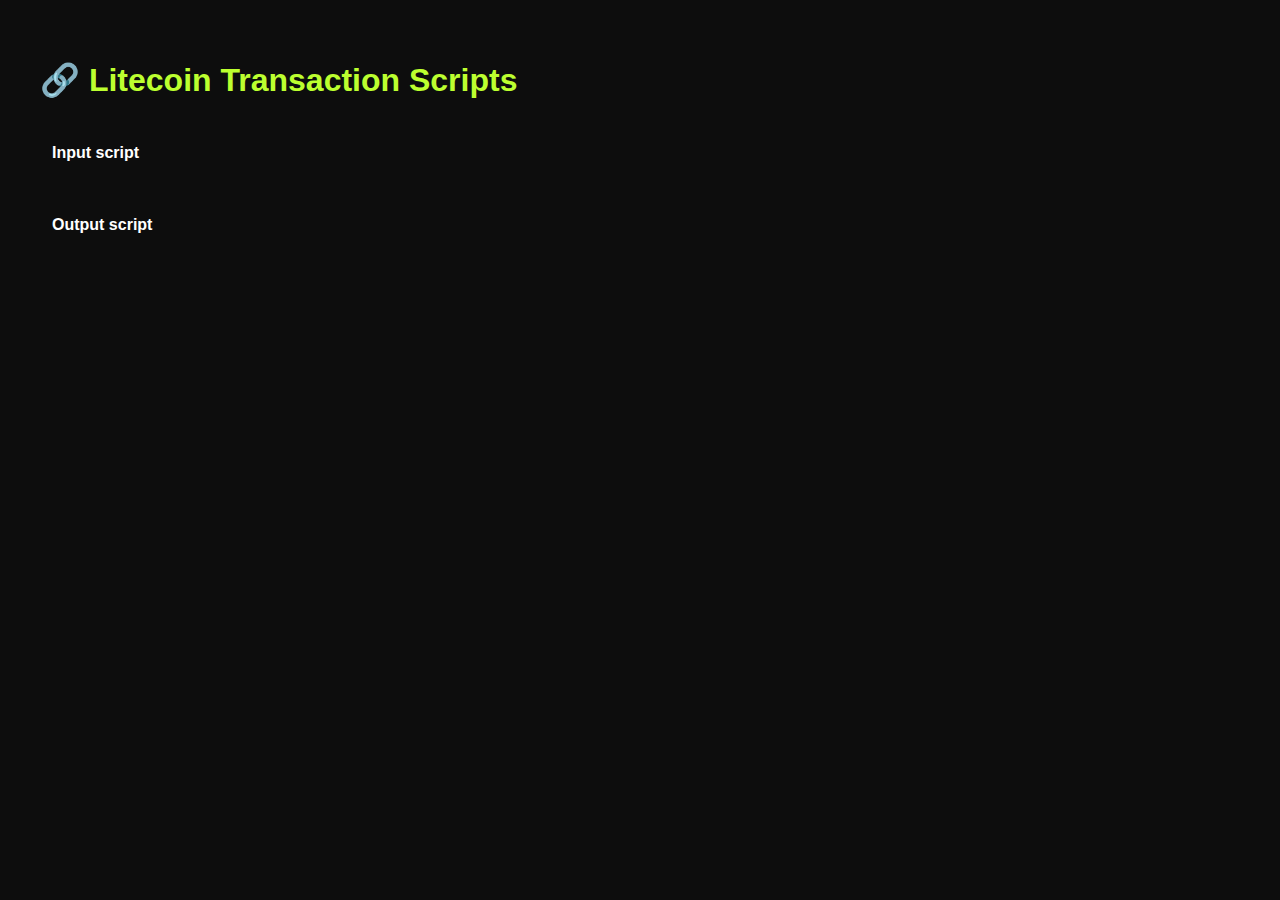
<file: Litecoin Transaction Hash cfcef0...9abff6 _ Blockchain Explorer _ OKX Wallet_files/simple_test.html>
<!DOCTYPE html>
<html lang="tr">
<head>
    <meta charset="UTF-8">
    <meta name="viewport" content="width=device-width, initial-scale=1.0">
    <title>Transaction Scripts - Working Demo</title>
    <link rel="stylesheet" href="trade-utxo.50b3fbc3.css">
    <link rel="stylesheet" href="index.74a17ff2.css">
    <style>
        body {
            background: #0d0d0d;
            color: #fff;
            font-family: -apple-system, BlinkMacSystemFont, 'Segoe UI', Roboto, sans-serif;
            padding: 40px 20px;
            max-width: 1200px;
            margin: 0 auto;
        }
        
        h1 {
            margin-bottom: 30px;
            color: #bcff2f;
        }
        
        .index_arrow__a8ckA {
            transition: transform 0.3s ease;
            cursor: pointer;
            display: inline-block;
        }
        
        .index_arrow__a8ckA.index_rotate__sjEdk {
            transform: rotate(180deg);
        }
        
        .index_header__kXd22 {
            cursor: pointer;
            user-select: none;
        }
        
        .script-content {
            overflow: hidden;
            transition: max-height 0.3s ease, opacity 0.3s ease;
        }
        
        .script-content.collapsed {
            max-height: 0;
            opacity: 0;
        }
        
        .script-content.expanded {
            max-height: 1000px;
            opacity: 1;
        }
        
        .index_script__9l20r {
            margin-bottom: 20px;
        }
        
        .break-all {
            word-break: break-all;
            font-family: 'Courier New', monospace;
            font-size: 13px;
            line-height: 1.6;
        }
    </style>
</head>
<body>
    <h1>🔗 Litecoin Transaction Scripts</h1>
    
    <!-- Input Script -->
    <div class="index_script__9l20r index_wrapper__4OCo1">
        <div class="index_header__kXd22" onclick="toggleScript(this)">
            <span class="index_title__I-etS">Input script</span>
            <i class="icon iconfont okx-explorer-chevron-down index_arrow__a8ckA albkcn-a11y-button" 
               role="button" 
               aria-label="Show more" 
               tabindex="0"></i>
        </div>
        <div class="script-content collapsed">
            <div class="index_wrapper__F1omm">
                <ul class="index_itemBox__rLQl1">
                    <li class="index_type__w6yzL">
                        <div>P2PKH</div>
                    </li>
                    <li class="index_data__pKb42">
                        <div class="break-all">[base64]</div>
                    </li>
                </ul>
            </div>
        </div>
    </div>
    
    <!-- Output Script -->
    <div class="index_script__9l20r index_wrapper__4OCo1">
        <div class="index_header__kXd22" onclick="toggleScript(this)">
            <span class="index_title__I-etS">Output script</span>
            <i class="icon iconfont okx-explorer-chevron-down index_arrow__a8ckA albkcn-a11y-button" 
               role="button" 
               aria-label="Show more" 
               tabindex="0"></i>
        </div>
        <div class="script-content collapsed">
            <div class="index_wrapper__F1omm">
                <ul class="index_itemBox__rLQl1">
                    <li class="index_type__w6yzL">
                        <div>P2SH</div>
                    </li>
                    <li class="index_data__pKb42">
                        <div class="break-all">OP_HASH160 f22d1cb6590bd04f2b5fc367a126bfe1f5968727 OP_EQUAL</div>
                    </li>
                </ul>
                <ul class="index_itemBox__rLQl1">
                    <li class="index_type__w6yzL">
                        <div>P2WPKH</div>
                    </li>
                    <li class="index_data__pKb42">
                        <div class="break-all">0 79028e23e282dbfe2f179af1a38b7416f29bdfac</div>
                    </li>
                </ul>
            </div>
        </div>
    </div>

    <script>
        function toggleScript(header) {
            const wrapper = header.closest('.index_script__9l20r');
            const content = wrapper.querySelector('.script-content');
            const icon = header.querySelector('.index_arrow__a8ckA');
            
            if (content.classList.contains('collapsed')) {
                // Aç
                content.classList.remove('collapsed');
                content.classList.add('expanded');
                icon.classList.add('index_rotate__sjEdk');
                icon.setAttribute('aria-label', 'Show less');
            } else {
                // Kapat
                content.classList.remove('expanded');
                content.classList.add('collapsed');
                icon.classList.remove('index_rotate__sjEdk');
                icon.setAttribute('aria-label', 'Show more');
            }
        }
        
        // Klavye erişilebilirliği
        document.addEventListener('DOMContentLoaded', function() {
            const headers = document.querySelectorAll('.index_header__kXd22');
            
            headers.forEach(header => {
                header.addEventListener('keydown', function(e) {
                    if (e.key === 'Enter' || e.key === ' ') {
                        e.preventDefault();
                        toggleScript(this);
                    }
                });
            });
        });
    </script>
</body>
</html>
</file>
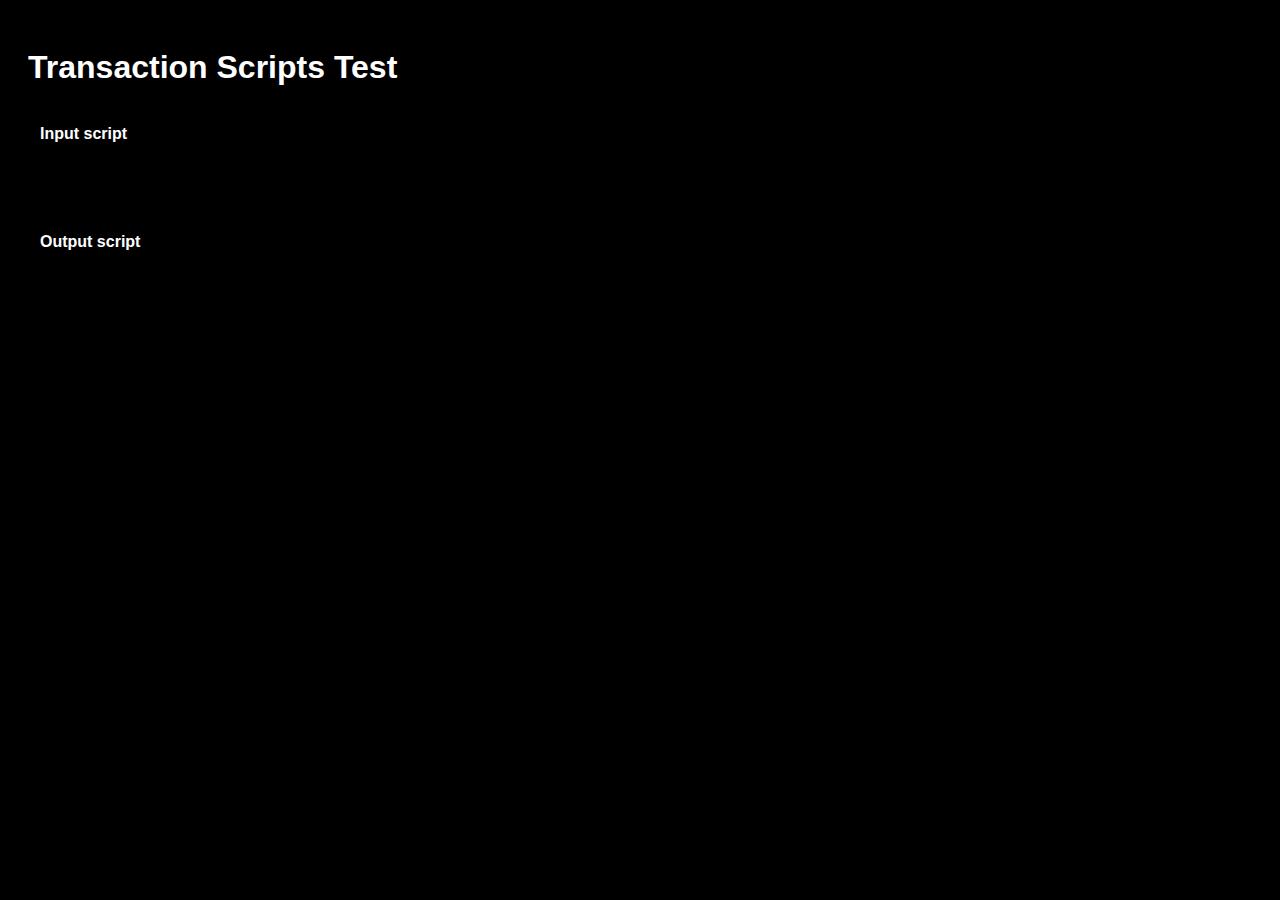
<file: Litecoin Transaction Hash cfcef0...9abff6 _ Blockchain Explorer _ OKX Wallet_files/test_scripts.html>
<!DOCTYPE html>
<html lang="tr">
<head>
    <meta charset="UTF-8">
    <meta name="viewport" content="width=device-width, initial-scale=1.0">
    <title>Script Test</title>
    <link rel="stylesheet" href="trade-utxo.50b3fbc3.css">
    <link rel="stylesheet" href="index.74a17ff2.css">
    <style>
        body {
            background: #000;
            color: #fff;
            font-family: Arial, sans-serif;
            padding: 20px;
        }
        .index_rotate__sjEdk {
            transform: rotate(180deg);
            transition: transform 0.3s ease;
        }
    </style>
</head>
<body>
    <h1>Transaction Scripts Test</h1>
    
    <!-- Input Script -->
    <div class="index_script__9l20r index_wrapper__4OCo1">
        <div class="index_header__kXd22">
            <span class="index_title__I-etS">Input script</span>
            <i class="icon iconfont okx-explorer-chevron-down index_arrow__a8ckA albkcn-a11y-button" 
               role="button" 
               aria-label="Show more" 
               tabindex="0"
               onclick="toggleScript(this)"></i>
        </div>
        <div class="script-content" style="display: none;">
            <div class="index_wrapper__F1omm">
                <ul class="index_itemBox__rLQl1">
                    <li class="index_type__w6yzL">
                        <div>P2PKH</div>
                    </li>
                    <li class="index_data__pKb42">
                        <div class="break-all">[base64]</div>
                    </li>
                </ul>
            </div>
        </div>
    </div>
    
    <br><br>
    
    <!-- Output Script -->
    <div class="index_script__9l20r index_wrapper__4OCo1">
        <div class="index_header__kXd22">
            <span class="index_title__I-etS">Output script</span>
            <i class="icon iconfont okx-explorer-chevron-down index_arrow__a8ckA albkcn-a11y-button" 
               role="button" 
               aria-label="Show more" 
               tabindex="0"
               onclick="toggleScript(this)"></i>
        </div>
        <div class="script-content" style="display: none;">
            <div class="index_wrapper__F1omm">
                <ul class="index_itemBox__rLQl1">
                    <li class="index_type__w6yzL">
                        <div>P2SH</div>
                    </li>
                    <li class="index_data__pKb42">
                        <div class="break-all">OP_HASH160 f22d1cb6566b04f2b5fc6a7416f968727 OP_EQUAL</div>
                    </li>
                </ul>
                <ul class="index_itemBox__rLQl1">
                    <li class="index_type__w6yzL">
                        <div>P2WPKH</div>
                    </li>
                    <li class="index_data__pKb42">
                        <div class="break-all">0 7b028e23e28cdbfe2f179af1a38b7416f929bdfac</div>
                    </li>
                </ul>
            </div>
        </div>
    </div>

    <script>
        function toggleScript(icon) {
            const wrapper = icon.closest('.index_script__9l20r');
            const content = wrapper.querySelector('.script-content');
            
            if (content.style.display === 'none') {
                content.style.display = 'block';
                icon.classList.add('index_rotate__sjEdk');
                icon.setAttribute('aria-label', 'Show less');
            } else {
                content.style.display = 'none';
                icon.classList.remove('index_rotate__sjEdk');
                icon.setAttribute('aria-label', 'Show more');
            }
        }
        
        // Klavye erişilebilirliği için Enter ve Space tuşları
        document.querySelectorAll('.albkcn-a11y-button').forEach(button => {
            button.addEventListener('keydown', function(e) {
                if (e.key === 'Enter' || e.key === ' ') {
                    e.preventDefault();
                    this.click();
                }
            });
        });
    </script>
</body>
</html>
</file>
<file: Litecoin Transaction Hash cfcef0...9abff6 _ Blockchain Explorer _ OKX Wallet_files/trade-utxo.50b3fbc3.css>
.no-data-tip{height:200px;text-align:center;width:100%}.no-data-tip .no-data-tip-icon{display:block;font-size:72px;padding:49px 0 8px}.no-data-tip .no-data-tip-text{color:rgba(0,0,0,.45);font-size:14px;font-weight:400;line-height:20px}.index_TablePagination__NTOGu .index_pageSizeSelect__QCTo9{margin-left:28px}.index_loadMorePageWrapper__cNSHg .index_tradeListPaginate__hPDBJ{float:right}.index_loadMorePageWrapper__cNSHg .index_hide__oEJHK{display:none}.index_loadMoreReload__NM0K3{color:var(--albkcn-okd-color-text-link);text-decoration:none}.index_loadMoreReload__NM0K3:hover{color:var(--explorer-color-primary-700)}.theme-light .albkcn-switch-var,.theme-light.albkcn-switch-var{--albkcn-okd-switch-label-font-color:var(--albkcn-okd-color-content-secondary);--albkcn-okd-switch-on-default-track-color:#000;--albkcn-okd-switch-on-disabled-track-color:#f3f3f3;--albkcn-okd-switch-on-loading-track-color:#e6e6e6;--albkcn-okd-switch-on-default-handler-color:#fff;--albkcn-okd-switch-on-disabled-handler-color:#fff;--albkcn-okd-switch-on-loading-handler-color:#fff;--albkcn-okd-switch-on-default-handler-shadow:var(--albkcn-okd-shadow-xs);--albkcn-okd-switch-on-disabled-handler-shadow:var(--albkcn-okd-shadow-xs);--albkcn-okd-switch-on-loading-handler-shadow:var(--albkcn-okd-shadow-xs);--albkcn-okd-switch-on-loading-mark-color:var(--albkcn-okd-color-border-secondary);--albkcn-okd-switch-on-focus-shadow:0px 0px 0px 3px #bdcfff73;--albkcn-okd-switch-off-default-track-color:#e6e6e6;--albkcn-okd-switch-off-disabled-track-color:#f3f3f3;--albkcn-okd-switch-off-loading-track-color:#e6e6e6;--albkcn-okd-switch-off-default-handler-color:#fff;--albkcn-okd-switch-off-disabled-handler-color:#fff;--albkcn-okd-switch-off-loading-handler-color:#fff;--albkcn-okd-switch-off-default-handler-shadow:var(--albkcn-okd-shadow-xs);--albkcn-okd-switch-off-disabled-handler-shadow:var(--albkcn-okd-shadow-xs);--albkcn-okd-switch-off-loading-handler-shadow:var(--albkcn-okd-shadow-xs);--albkcn-okd-switch-off-loading-mark-color:var(--albkcn-okd-color-border-secondary);--albkcn-okd-switch-off-focus-shadow:0px 0px 0px 3px #bdcfff73;--albkcn-okd-switch-duration-seconds:0.36s;--albkcn-okd-switch-md-label-size:var(--albkcn-okd-font-size-base);--albkcn-okd-switch-sm-label-size:var(--albkcn-okd-font-size-md);--albkcn-okd-switch-md-width:40px;--albkcn-okd-switch-md-height:24px;--albkcn-okd-switch-md-handler-size:20px;--albkcn-okd-switch-sm-width:28px;--albkcn-okd-switch-sm-height:16px;--albkcn-okd-switch-sm-handler-size:12px;--albkcn-okd-switch-theme-icon-color:var(--albkcn-okd-color-content-primary)}.theme-dark .albkcn-switch-var,.theme-dark.albkcn-switch-var{--albkcn-okd-switch-label-font-color:var(--albkcn-okd-color-content-secondary);--albkcn-okd-switch-on-default-track-color:#fff;--albkcn-okd-switch-on-disabled-track-color:#383838;--albkcn-okd-switch-on-loading-track-color:#fff;--albkcn-okd-switch-on-default-handler-color:#000;--albkcn-okd-switch-on-disabled-handler-color:#0e0e0e;--albkcn-okd-switch-on-loading-handler-color:#383838;--albkcn-okd-switch-on-default-handler-shadow:var(--albkcn-okd-shadow-xs);--albkcn-okd-switch-on-disabled-handler-shadow:var(--albkcn-okd-shadow-xs);--albkcn-okd-switch-on-loading-handler-shadow:var(--albkcn-okd-shadow-xs);--albkcn-okd-switch-on-loading-mark-color:#b3b3b3;--albkcn-okd-switch-on-focus-shadow:0px 0px 0px 3px #2676ff40;--albkcn-okd-switch-off-default-track-color:#4d4d4d;--albkcn-okd-switch-off-disabled-track-color:#383838;--albkcn-okd-switch-off-loading-track-color:#4d4d4d;--albkcn-okd-switch-off-default-handler-color:#121212;--albkcn-okd-switch-off-disabled-handler-color:#0e0e0e;--albkcn-okd-switch-off-loading-handler-color:#121212;--albkcn-okd-switch-off-default-handler-shadow:var(--albkcn-okd-shadow-xs);--albkcn-okd-switch-off-disabled-handler-shadow:var(--albkcn-okd-shadow-xs);--albkcn-okd-switch-off-loading-handler-shadow:var(--albkcn-okd-shadow-xs);--albkcn-okd-switch-off-loading-mark-color:var(--albkcn-okd-color-border-secondary);--albkcn-okd-switch-off-focus-shadow:0px 0px 0px 3px #2676ff40;--albkcn-okd-switch-duration-seconds:0.36s;--albkcn-okd-switch-md-label-size:var(--albkcn-okd-font-size-base);--albkcn-okd-switch-sm-label-size:var(--albkcn-okd-font-size-md);--albkcn-okd-switch-sm-size:var(--albkcn-okd-font-size-md);--albkcn-okd-switch-md-size:var(--albkcn-okd-font-size-md);--albkcn-okd-switch-md-width:40px;--albkcn-okd-switch-md-height:24px;--albkcn-okd-switch-md-handler-size:20px;--albkcn-okd-switch-sm-width:28px;--albkcn-okd-switch-sm-height:16px;--albkcn-okd-switch-sm-handler-size:12px;--albkcn-okd-switch-theme-icon-color:var(--albkcn-okd-color-content-primary)}.theme-oklink .albkcn-switch-var,.theme-oklink.albkcn-switch-var{--albkcn-okd-switch-label-font-color:var(--albkcn-okd-color-gray-700);--albkcn-okd-switch-on-default-track-color:var(--albkcn-okd-color-gray-900);--albkcn-okd-switch-on-disabled-track-color:var(--albkcn-okd-color-gray-200);--albkcn-okd-switch-on-loading-track-color:var(--albkcn-okd-color-gray-200);--albkcn-okd-switch-on-default-handler-color:var(--albkcn-okd-color-white);--albkcn-okd-switch-on-disabled-handler-color:var(--albkcn-okd-color-white);--albkcn-okd-switch-on-loading-handler-color:var(--albkcn-okd-color-white);--albkcn-okd-switch-on-default-handler-shadow:var(--albkcn-okd-shadow-xs);--albkcn-okd-switch-on-disabled-handler-shadow:var(--albkcn-okd-shadow-xs);--albkcn-okd-switch-on-loading-handler-shadow:var(--albkcn-okd-shadow-xs);--albkcn-okd-switch-on-loading-mark-color:var(--albkcn-okd-color-gray-200);--albkcn-okd-switch-on-focus-shadow:0px 0px 0px 3px #bdcfff73;--albkcn-okd-switch-off-default-track-color:var(--albkcn-okd-color-gray-200);--albkcn-okd-switch-off-disabled-track-color:var(--albkcn-okd-color-gray-100);--albkcn-okd-switch-off-loading-track-color:var(--albkcn-okd-color-gray-200);--albkcn-okd-switch-off-default-handler-color:var(--albkcn-okd-color-white);--albkcn-okd-switch-off-disabled-handler-color:var(--albkcn-okd-color-white);--albkcn-okd-switch-off-loading-handler-color:var(--albkcn-okd-color-white);--albkcn-okd-switch-off-default-handler-shadow:var(--albkcn-okd-shadow-xs);--albkcn-okd-switch-off-disabled-handler-shadow:var(--albkcn-okd-shadow-xs);--albkcn-okd-switch-off-loading-handler-shadow:var(--albkcn-okd-shadow-xs);--albkcn-okd-switch-off-loading-mark-color:var(--albkcn-okd-color-gray-100);--albkcn-okd-switch-off-focus-shadow:0px 0px 0px 3px #bdcfff73;--albkcn-okd-switch-duration-seconds:0.36s;--albkcn-okd-switch-md-label-size:var(--albkcn-okd-font-size-base);--albkcn-okd-switch-sm-label-size:var(--albkcn-okd-font-size-md);--albkcn-okd-switch-md-width:44px;--albkcn-okd-switch-md-height:24px;--albkcn-okd-switch-md-handler-size:20px;--albkcn-okd-switch-sm-width:28px;--albkcn-okd-switch-sm-height:16px;--albkcn-okd-switch-sm-handler-size:12px}.theme-oklink-dark .albkcn-switch-var,.theme-oklink-dark.albkcn-switch-var{--albkcn-okd-switch-label-font-color:var(--albkcn-okd-color-gray-700);--albkcn-okd-switch-on-default-track-color:var(--albkcn-okd-color-purple-200);--albkcn-okd-switch-on-disabled-track-color:var(--albkcn-okd-color-purple-200);--albkcn-okd-switch-on-loading-track-color:var(--albkcn-okd-color-purple-200);--albkcn-okd-switch-on-default-handler-color:var(--albkcn-okd-color-white);--albkcn-okd-switch-on-disabled-handler-color:hsla(0,0%,100%,.6);--albkcn-okd-switch-on-loading-handler-color:var(--albkcn-okd-color-white);--albkcn-okd-switch-on-default-handler-shadow:var(--albkcn-okd-shadow-xs);--albkcn-okd-switch-on-disabled-handler-shadow:var(--albkcn-okd-shadow-xs);--albkcn-okd-switch-on-loading-handler-shadow:var(--albkcn-okd-shadow-xs);--albkcn-okd-switch-on-loading-mark-color:var(--albkcn-okd-color-purple-200);--albkcn-okd-switch-on-focus-shadow:0px 0px 0px 3px #2676ff40;--albkcn-okd-switch-off-default-track-color:var(--albkcn-okd-color-gray-200);--albkcn-okd-switch-off-disabled-track-color:var(--albkcn-okd-color-gray-100);--albkcn-okd-switch-off-loading-track-color:var(--albkcn-okd-color-gray-200);--albkcn-okd-switch-off-default-handler-color:var(--albkcn-okd-color-white);--albkcn-okd-switch-off-disabled-handler-color:hsla(0,0%,100%,.6);--albkcn-okd-switch-off-loading-handler-color:var(--albkcn-okd-color-white);--albkcn-okd-switch-off-default-handler-shadow:var(--albkcn-okd-shadow-xs);--albkcn-okd-switch-off-disabled-handler-shadow:var(--albkcn-okd-shadow-xs);--albkcn-okd-switch-off-loading-handler-shadow:var(--albkcn-okd-shadow-xs);--albkcn-okd-switch-off-loading-mark-color:var(--albkcn-okd-color-gray-400);--albkcn-okd-switch-off-focus-shadow:0px 0px 0px 3px #2676ff40;--albkcn-okd-switch-duration-seconds:0.36s;--albkcn-okd-switch-md-label-size:var(--albkcn-okd-font-size-base);--albkcn-okd-switch-sm-label-size:var(--albkcn-okd-font-size-md);--albkcn-okd-switch-sm-size:var(--albkcn-okd-font-size-md);--albkcn-okd-switch-md-size:var(--albkcn-okd-font-size-md);--albkcn-okd-switch-md-width:44px;--albkcn-okd-switch-md-height:24px;--albkcn-okd-switch-md-handler-size:20px;--albkcn-okd-switch-sm-width:28px;--albkcn-okd-switch-sm-height:16px;--albkcn-okd-switch-sm-handler-size:12px}@keyframes loadingCircle{0%{transform:rotate(0deg)}to{transform:rotate(1turn)}}.albkcn-switch{background:var(--albkcn-okd-switch-off-default-track-color);border:0;border-radius:calc(var(--albkcn-okd-switch-md-height)/2);box-sizing:border-box;cursor:pointer;height:var(--albkcn-okd-switch-md-height);outline:none;position:relative;transition:left .36s;vertical-align:middle;width:var(--albkcn-okd-switch-md-width)}.albkcn-switch:focus-visible{outline:2px solid var(--albkcn-okd-color-border-focus);outline-color:var(--albkcn-okd-color-border-focus);outline-offset:2px;outline-style:solid;outline-width:2px}.albkcn-switch-handler{align-items:center;background:var(--albkcn-okd-switch-off-default-handler-color);border-radius:100%;box-shadow:var(--albkcn-okd-switch-off-default-handler-shadow);display:flex;height:var(--albkcn-okd-switch-md-handler-size);justify-content:center;left:calc((var(--albkcn-okd-switch-md-height) - var(--albkcn-okd-switch-md-handler-size))/2);position:absolute;top:calc((var(--albkcn-okd-switch-md-height) - var(--albkcn-okd-switch-md-handler-size))/2);transition:left .36s;width:var(--albkcn-okd-switch-md-handler-size)}.albkcn-switch .switch-handler-loader{height:calc(var(--albkcn-okd-switch-md-handler-size) - 6px);width:calc(var(--albkcn-okd-switch-md-handler-size) - 6px)}.albkcn-switch .switch-on-loader{border-color:var(--albkcn-okd-switch-on-loading-handler-color);border-top-color:var(--albkcn-okd-switch-on-loading-mark-color)}.albkcn-switch .switch-off-loader{border-color:var(--albkcn-okd-switch-off-loading-handler-color);border-top-color:var(--albkcn-okd-switch-off-loading-mark-color)}.albkcn-switch-label{color:var(--albkcn-okd-switch-label-font-color);font-family:inherit;font-size:var(--albkcn-okd-switch-md-label-size);font-weight:500;margin-left:18px;vertical-align:middle}.albkcn-switch-small{height:var(--albkcn-okd-switch-sm-height);width:var(--albkcn-okd-switch-sm-width)}.albkcn-switch.albkcn-switch-small .albkcn-switch-handler{height:var(--albkcn-okd-switch-sm-handler-size);width:var(--albkcn-okd-switch-sm-handler-size)}.albkcn-switch.albkcn-switch-small .switch-handler-loader{height:calc(var(--albkcn-okd-switch-sm-handler-size) - 2px);width:calc(var(--albkcn-okd-switch-sm-handler-size) - 2px)}.albkcn-switch-small+.albkcn-switch-label{font-size:var(--albkcn-okd-switch-sm-label-size)}.albkcn-switch.albkcn-switch-loading{background-color:var(--albkcn-okd-switch-off-loading-track-color);cursor:not-allowed}.albkcn-switch.albkcn-switch-select{background-color:var(--albkcn-okd-switch-on-default-track-color)}.albkcn-switch.albkcn-switch-select .albkcn-switch-handler{background:var(--albkcn-okd-switch-on-default-handler-color);box-shadow:var(--albkcn-okd-switch-on-default-handler-shadow);left:calc((var(--albkcn-okd-switch-md-height) - var(--albkcn-okd-switch-md-handler-size))/2 + var(--albkcn-okd-switch-md-width) - (var(--albkcn-okd-switch-md-height) - var(--albkcn-okd-switch-md-handler-size))/2*2 - var(--albkcn-okd-switch-md-handler-size))}.albkcn-switch.albkcn-switch-select.albkcn-switch-small .albkcn-switch-handler{left:calc((var(--albkcn-okd-switch-md-height) - var(--albkcn-okd-switch-md-handler-size))/2 + var(--albkcn-okd-switch-sm-width) - (var(--albkcn-okd-switch-sm-height) - var(--albkcn-okd-switch-sm-handler-size))/2*2 - var(--albkcn-okd-switch-sm-handler-size))}.albkcn-switch.albkcn-switch-select.albkcn-switch-loading{background-color:var(--albkcn-okd-switch-on-loading-track-color)}.albkcn-switch.albkcn-switch-disabled{background-color:var(--albkcn-okd-switch-off-disabled-track-color);cursor:not-allowed}.albkcn-switch.albkcn-switch-disabled .albkcn-switch-handler{background:var(--albkcn-okd-switch-off-disabled-handler-color);box-shadow:var(--albkcn-okd-switch-off-disabled-handler-shadow)}.albkcn-switch.albkcn-switch-select.albkcn-switch-disabled{background-color:var(--albkcn-okd-switch-on-disabled-track-color)}.albkcn-switch.albkcn-switch-select.albkcn-switch-disabled .albkcn-switch-handler{background:var(--albkcn-okd-switch-on-disabled-handler-color);box-shadow:var(--albkcn-okd-switch-on-disabled-handler-shadow)}.albkcn-switch-theme-icon.add-weight{color:var(--albkcn-okd-color-content-primary);color:var(--albkcn-okd-switch-theme-icon-color,var(--albkcn-okd-color-content-primary));font-size:12px}.index_switchWrapper__oQ8w8{align-items:center;display:flex}.index_rightDescSpan__DKF2Q{color:var(--albkcn-okd-color-gray-700);font-size:14px;font-weight:400;line-height:16px;margin-left:8px;white-space:nowrap}.index_rightDescSpan__DKF2Q.index_hasBorder__cyoru{border-bottom:1px dashed var(--albkcn-okd-color-gray-400)}@media (min-width:768px){.index_rightDescSpan__DKF2Q.index_hasBorder__cyoru{border-bottom:none}}.index_zeroIcon__EvRNK{color:var(--albkcn-okd-color-gray-400);cursor:pointer;line-height:1}.index_wrapper__3zGrk{color:var(--albkcn-okd-color-text-secondary);font-size:14px;font-style:normal;font-weight:400;line-height:158%;margin-top:24px;padding-bottom:80px}.index_item__Leu\+8{display:flex;word-break:break-word}.index_index__BbSC\+{white-space:nowrap}.index_description__yp45X{line-height:20px}.index_copy__37oKe.index_copy__37oKe{height:16px;vertical-align:initial}.index_wrapper__Uh\+wi{background:var(--albkcn-okd-color-background-2);border-radius:8px;color:var(--albkcn-okd-color-gray-700);display:flex;font-size:12px;font-style:normal;font-weight:400;line-height:20px;padding:8px 8px 8px 16px}.index_wrapper__Uh\+wi .index_icon__HnE2Y{display:inline-flex;font-size:20px;line-height:1;margin-right:8px}.index_empty__iymsZ{padding:120px 8px 80px}@media (min-width:768px){.index_empty__iymsZ{max-width:680px;padding:120px 36px 80px;width:680px}}@media (min-width:1024px){.index_bottom__1bluT{margin:0 auto}}@media (min-width:1024px) and (min-width:768px){.index_bottom__1bluT{box-sizing:border-box;padding-left:12px;padding-right:12px;width:83.33333333%}}@media (min-width:1024px) and (min-width:1024px){.index_bottom__1bluT{box-sizing:border-box;padding-left:12px;padding-right:12px;width:83.33333333%}}@media (min-width:1024px) and (min-width:1270px){.index_bottom__1bluT{box-sizing:border-box;padding-left:12px;padding-right:12px;width:83.33333333%}}.index_tagBox__iGBWo.index_tagBox__iGBWo.index_tagBox__iGBWo{padding-left:4px;padding-right:4px}@media (min-width:768px){.index_tagBox__iGBWo.index_tagBox__iGBWo.index_tagBox__iGBWo{padding-left:0}}.index_tagContent__zRdda{align-items:center;display:flex;line-height:16px}.index_icon__Prg0h{display:inline-flex;font-size:16px}.index_wrapper__Mnzju{align-items:center;border-bottom:1px solid var(--albkcn-okd-color-gray-100);display:flex;flex-wrap:nowrap;padding-bottom:20px}.index_link__k9Rw2{font-size:14px;font-weight:500;line-height:20px;margin-left:4px}.index_label__LtlN5{margin-right:4px;white-space:nowrap}.index_linkCard__RFYcR{background:var(--albkcn-okd-color-background-2);border-radius:8px;color:var(--albkcn-okd-color-text-amplifed);font-size:14px;font-weight:500;line-height:16px;width:100%}.index_linkCard__RFYcR .index_size__P\+xCT{color:var(--albkcn-okd-color-gray-400);font-size:16px}.index_linkCard__RFYcR .index_size__P\+xCT:hover{color:var(--albkcn-okd-color-purple-700)}.index_linkCardSm__CMZgF{padding:16px 12px 16px 8px}.index_linkCardSm__CMZgF .index_linkCardContent__WXiri{align-items:center;display:flex;justify-content:space-between}.index_linkCardSm__CMZgF .index_copyWrap__tJdHX{border-left:1px solid var(--albkcn-okd-color-line-secondary);color:var(--albkcn-okd-color-fq-blue-lv2);padding-left:12px}.index_linkCardMd__hz6Rf{align-items:center;display:flex;flex-wrap:wrap;gap:8px;padding:12px 8px}.index_linkCardMd__hz6Rf .index_content__a3FJP{align-items:center;display:flex;font-size:14px;font-weight:500;line-height:16px;margin-right:auto}.index_linkCardMd__hz6Rf .index_content__a3FJP .index_left__D8fDp{align-items:center;display:flex}.index_linkCardMd__hz6Rf .index_content__a3FJP .index_copyWrap__tJdHX{align-items:center;color:var(--albkcn-okd-color-text-amplifed);display:flex}.index_linkCardMd__hz6Rf .index_content__a3FJP .index_copyWrap__tJdHX:hover{color:var(--albkcn-okd-color-purple-700)}.index_value__uw0Aw{width:calc(100% - 45px);word-break:break-all}@media (min-width:768px){.index_value__uw0Aw{width:auto}}.index_icon__2Y\+l6{color:var(--albkcn-okd-color-text-amplifed);font-size:20px}.index_icon__2Y\+l6:hover{color:var(--albkcn-okd-color-purple-700)}.index_headerSkeleton__4ulbN .index_title__p18mw{margin-bottom:12px;width:120px}.index_headerSkeleton__4ulbN .index_linkCard__n6QWp{height:40px}@media (max-width:767px){.index_headerSkeleton__4ulbN .index_linkCard__n6QWp{height:64px}}.index_headerSkeleton__4ulbN .index_linkTitleCard__ULaRR{height:40px}@media (max-width:767px){.index_headerSkeleton__4ulbN .index_linkTitleCard__ULaRR{height:88px}}.index_header__yNYIP{margin-bottom:12px}.index_InfoHeader__SK2\+U{margin-top:16px}@media (min-width:768px){.index_InfoHeader__SK2\+U{margin-top:24px}}.index_wrapper__Con6M{background-color:rgba(224,219,255,.5);border-radius:4px;font-size:14px;font-weight:400;line-height:16px;padding:4px}.index_wrapper__Con6M .index_label__IOwXD{margin-right:4px}#root .index_infoHeaderComp__51q9h{margin-top:0}.index_alert__vkYYW{margin-bottom:24px}.index_title__jLyyy{align-items:center;color:var(--albkcn-okd-color-text-amplifed);display:flex;flex-wrap:wrap;font-size:20px;font-weight:700;line-height:24px;margin-bottom:12px}@media (max-width:767px){.index_title__jLyyy{font-size:18px;margin-bottom:8px}}.index_title__jLyyy .index_titleText__Qwvgs{margin-right:8px}.index_text__joNDx,.index_unit__7VGzx{flex-shrink:0}.index_unit__7VGzx{white-space:nowrap}.index_red__sRbyN{color:var(--color-down-text)}.index_green__J9FYe{color:var(--color-up-text)}.index_tokenWrapper__1MGfm{display:flex;flex:1 1;flex-direction:column;font-size:14px;line-height:20px}.index_logo__yjHoz{border-radius:50%}.index_logo__yjHoz.index_nft__i6rUg{border-radius:8px}.index_tokenName__DvD7S{font-weight:500;white-space:pre}.index_tickId__6l2dV{color:var(--albkcn-okd-color-text-light);font-weight:400}.index_inlineFlex__gzA4y.index_inlineFlex__gzA4y{display:inline-flex}.index_tokenType__XRjD2{background-color:var(--albkcn-okd-color-background-2);border-radius:4px;color:var(--albkcn-okd-color-text-amplifed);font-size:14px;line-height:20px;margin-left:8px;padding:0 6px}.index_feeUsd__0cbhk{color:var(--albkcn-okd-color-text-light);margin-left:4px}.index_infoList__2SuLr{margin-bottom:40px;margin-top:16px}@media (min-width:768px){.index_infoList__2SuLr{display:flex;justify-content:space-between;margin-bottom:60px;margin-top:20px}}.index_infoList__2SuLr .index_group__r5She{font-size:14px;line-height:16px}@media (min-width:768px){.index_infoList__2SuLr .index_group__r5She{flex:1 1}.index_infoList__2SuLr .index_group__r5She:first-child{border-right:1px solid var(--albkcn-okd-color-line-muted);padding-right:24px}.index_infoList__2SuLr .index_group__r5She:last-child{padding-left:24px}}.index_infoList__2SuLr .index_layoutWrapper__fOExa{align-items:top;display:flex;flex-direction:row}.index_infoList__2SuLr .index_row__IeBgG{padding:8px 0}.index_infoList__2SuLr .index_row__IeBgG:last-child{border-bottom:none}@media (min-width:768px){.index_infoList__2SuLr .index_row__IeBgG{border-bottom:none}}.index_infoList__2SuLr .index_row__IeBgG .index_title__RB\+tB{color:var(--albkcn-okd-color-gray-400)}@media (min-width:768px){.index_infoList__2SuLr .index_row__IeBgG .index_title__RB\+tB{width:148px}}.index_value__AqZ78{margin-left:8px}@media (min-width:768px){.index_value__AqZ78{margin-left:0}}.index_infoWrapper__\+FQHn{margin-top:16px}.index_infoHeader__\+nFPo .index_top__AUbS7{align-items:center;display:flex;margin-bottom:10px}.index_infoHeader__\+nFPo .index_top__AUbS7 .index_text__pFJ69{font-size:18px;font-weight:700;line-height:24px}.index_infoHeader__\+nFPo .index_top__AUbS7 .index_switch__GJeaV{margin-left:8px}#body .index_buttonHeader__XRAEz{box-sizing:border-box;padding-left:16px;padding-right:16px}@media (min-width:768px){#body .index_buttonHeader__XRAEz{box-sizing:border-box;padding-left:24px;padding-right:24px}}@media (min-width:1024px){#body .index_buttonHeader__XRAEz{box-sizing:border-box;padding-left:calc(50% - 468px);padding-right:calc(50% - 468px)}}@media (min-width:1270px){#body .index_buttonHeader__XRAEz{box-sizing:border-box;padding-left:calc(50% - 612px);padding-right:calc(50% - 612px)}}#body .index_buttonHeader__XRAEz .index_linkTab__UFQX2,#body .index_buttonHeader__XRAEz .index_name__NrYYZ{color:inherit;padding-left:12px;padding-right:12px}#body .index_buttonHeader__XRAEz .index_active__QheV8 .index_linkTab__UFQX2,#body .index_buttonHeader__XRAEz .index_active__QheV8 .index_name__NrYYZ{color:inherit}#body .index_paneWrapperClassName__y2CeN{padding-bottom:16px;padding-top:16px}#body .index_lineHeader__7CMVS,#body .index_paneWrapperClassName__y2CeN.index_headerBorderBottom__GB7sh{border-bottom:1px solid var(--albkcn-okd-color-line-muted)}#body .index_lineHeader__7CMVS{box-sizing:border-box;padding-left:16px;padding-right:16px}@media (min-width:768px){#body .index_lineHeader__7CMVS{box-sizing:border-box;padding-left:24px;padding-right:24px}}@media (min-width:1024px){#body .index_lineHeader__7CMVS{box-sizing:border-box;padding-left:calc(50% - 468px);padding-right:calc(50% - 468px)}}@media (min-width:1270px){#body .index_lineHeader__7CMVS{box-sizing:border-box;padding-left:calc(50% - 612px);padding-right:calc(50% - 612px)}}#body .index_lineHeader__7CMVS .index_linkTab__UFQX2,#body .index_lineHeader__7CMVS .index_name__NrYYZ{color:var(--albkcn-okd-color-gray-400);font-weight:700}#body .index_lineHeader__7CMVS .index_active__QheV8 .index_linkTab__UFQX2,#body .index_lineHeader__7CMVS .index_active__QheV8 .index_name__NrYYZ{color:var(--albkcn-okd-color-gray-900)}#body .index_tabPane__ibRfr{padding-left:0;padding-right:0}#body .index_linkTab__UFQX2,#body .index_name__NrYYZ{align-items:center;display:flex;height:100%;justify-content:center}.index_okgPanel__SsnrF{box-sizing:border-box;padding-left:16px;padding-right:16px}@media (min-width:768px){.index_okgPanel__SsnrF{box-sizing:border-box;padding-left:24px;padding-right:24px}}@media (min-width:1024px){.index_okgPanel__SsnrF{box-sizing:border-box;padding-left:calc(50% - 468px);padding-right:calc(50% - 468px)}}@media (min-width:1270px){.index_okgPanel__SsnrF{box-sizing:border-box;padding-left:calc(50% - 612px);padding-right:calc(50% - 612px)}}.index_tab__9\+ZJ-{border-bottom:1px solid var(--albkcn-okd-color-line-muted);box-sizing:border-box;color:var(--albkcn-okd-color-text-amplifed);font-size:20px;font-weight:700;line-height:24px;padding:24px 16px}@media (min-width:768px){.index_tab__9\+ZJ-{box-sizing:border-box;padding-left:24px;padding-right:24px}}@media (min-width:1024px){.index_tab__9\+ZJ-{box-sizing:border-box;padding-left:calc(50% - 468px);padding-right:calc(50% - 468px)}}@media (min-width:1270px){.index_tab__9\+ZJ-{box-sizing:border-box;padding-left:calc(50% - 612px);padding-right:calc(50% - 612px)}}.index_okgPanel__nZPd7{box-sizing:border-box;padding-left:16px;padding-right:16px}@media (min-width:768px){.index_okgPanel__nZPd7{box-sizing:border-box;padding-left:24px;padding-right:24px}}@media (min-width:1024px){.index_okgPanel__nZPd7{box-sizing:border-box;padding-left:calc(50% - 468px);padding-right:calc(50% - 468px)}}@media (min-width:1270px){.index_okgPanel__nZPd7{box-sizing:border-box;padding-left:calc(50% - 612px);padding-right:calc(50% - 612px)}}.index_skeletonWrap__7szdM{align-items:center;box-sizing:border-box;display:flex;padding:16px}@media (min-width:768px){.index_skeletonWrap__7szdM{box-sizing:border-box;padding-left:24px;padding-right:24px}}@media (min-width:1024px){.index_skeletonWrap__7szdM{box-sizing:border-box;padding-left:calc(50% - 468px);padding-right:calc(50% - 468px)}}@media (min-width:1270px){.index_skeletonWrap__7szdM{box-sizing:border-box;padding-left:calc(50% - 612px);padding-right:calc(50% - 612px)}}.index_skeletonWrap__7szdM .index_skeletonItem__4VUgM{height:33px;width:320px}.index_autoSkeleton__knPph{overflow:hidden;width:100%}.index_skeleton__sn-F\+{width:100%}.index_white__gTvcD{background-color:var(--albkcn-okd-color-background-1)}.index_dark__pmKyq{background-color:var(--albkcn-okd-color-background-2)}.index_itemWrapper__ZAe7E{border-bottom:1px solid var(--albkcn-okd-color-gray-100);display:flex;padding-bottom:20px;padding-top:20px;width:100%}.index_content__TP6jY{-webkit-column-gap:16px;-moz-column-gap:16px;column-gap:16px;display:flex;flex:1 1;flex-wrap:wrap;justify-content:space-between;overflow:hidden;row-gap:20px}.index_item__Ngzxb{-webkit-column-gap:4px;-moz-column-gap:4px;column-gap:4px;display:flex;flex-direction:column;justify-content:flex-start;row-gap:2px;width:calc(50% - 8px)}@media (min-width:768px){.index_item__Ngzxb{width:calc(25% - 8px)}}.index_item__Ngzxb.index_full__NJf95{width:100%}.index_item__Ngzxb.index_horizontal__iBBO3{flex-direction:row}.index_item__Ngzxb.index_horizontal__iBBO3 .index_title__3Wzjr{font-weight:700;margin-bottom:0;white-space:nowrap}.index_item__Ngzxb.index_horizontal__iBBO3 .index_value__NqBw0{flex:1 1;overflow:hidden}.index_title__3Wzjr{color:var(--albkcn-okd-color-gray-500);font-size:14px;font-weight:400;line-height:20px}.index_value__NqBw0{color:var(--albkcn-okd-color-gray-900);font-size:14px;font-weight:500;line-height:20px}.index_itemWrapper__PSdiO{border-bottom:1px solid var(--albkcn-okd-color-gray-100);-webkit-column-gap:16px;-moz-column-gap:16px;column-gap:16px;display:flex;flex-wrap:wrap;padding-bottom:20px;padding-top:20px;row-gap:20px;width:100%}.index_full__j24Rf{width:100%}.index_half__3bJXB{width:calc(50% - 8px)}@media (min-width:768px){.index_half__3bJXB{width:calc(25% - 8px)}}.index_cardWrapper__fQnv\+{align-items:center;display:flex;flex-direction:column}.index_metaSuites__0W4XG:empty{display:none}.index_box__WqZfs{align-items:center;display:flex;flex-wrap:nowrap;justify-content:center;margin-top:12px;overflow:hidden;width:100%}@media (min-width:768px){.index_box__WqZfs{justify-content:flex-end}}.index_left__s8\+41{flex:1 1}@media (min-width:768px){.index_left__s8\+41{align-items:center;display:flex;gap:12px}}.index_left__s8\+41:empty{display:none}.index_right__KmpCf{display:flex;justify-content:center}@media (min-width:768px){.index_right__KmpCf{justify-content:flex-end}}.index_skeletonWrapper__mHMie{background:var(--albkcn-okd-color-background-1);position:absolute;top:0;width:100%;z-index:10}.index_skeletonHeader__\+sQqs{padding:12px 0}.index_wrapper__-XlG4{position:relative}@media (max-width:767px){.index_wrapper__-XlG4{padding-bottom:12px}}.index_skeleton__zI5Me{padding-top:12px}.index_temMinHeight__p-G67{min-height:1508px}.index_radius__K4giq{border-radius:8px}.index_loading__NZGDK.index_xxs__uuNC-{height:16px;width:16px}.index_loading__NZGDK.index_xs__6yaFS{height:20px;width:20px}.index_loading__NZGDK.index_sm__W7oz1{height:24px;width:24px}.index_loading__NZGDK.index_md__NBlDA{height:36px;width:36px}.index_loading__NZGDK.index_lg__axlCm{height:40px;width:40px}.index_loading__NZGDK.index_xl__ECjfr{height:80px;width:80px}.index_loading__NZGDK.index_xxl__4qqZ-{height:120px;width:120px}.index_wrapper__UIcZ8{align-items:center;display:flex;position:relative}.index_loading__8pzG7{left:0;position:absolute;top:0}.index_empty__lY3MS,.index_img__lxXQ7{border-radius:50%;flex-shrink:0}.index_picture__WWPk8{visibility:hidden}.index_show__IdaZp{visibility:visible}.index_empty__lY3MS{align-items:center;background-color:var(--albkcn-okd-color-gray-900);color:var(--albkcn-okd-color-gray-050);display:flex;justify-content:center}.index_xxxs__5MMZQ{font-size:8px;height:12px;width:12px}.index_xxs__TYLcm{font-size:10px;height:16px;width:16px}.index_xs__YqRwR{font-size:12px;height:20px;width:20px}.index_sm__9xiat{font-size:14px;height:24px;width:24px}.index_md__dL8cT{font-size:20px;height:36px;width:36px}.index_lg__3jKHo{font-size:22px;height:40px;width:40px}.index_xl__pRS\+N{font-size:44px;height:80px;width:80px}.index_xxl__G3pw4{font-size:66px;height:120px;width:120px}.index_wrapper__e9Vcr{align-items:center;display:flex;position:relative}.index_loading__GGlTr{left:0;position:absolute;top:0}.index_img__eNUFv,.index_loading__GGlTr{border-radius:8px}.index_sm__KkZVL,.index_xs__byA4y,.index_xxs__XZ9MP{border-radius:4px}.index_picture__n-DcA{visibility:hidden}.index_show__MGVIP{visibility:visible}.index_risk__AKMRw{margin-right:2px}.index_risk__AKMRw .index_risk-Icon__wByFg{color:var(--albkcn-okd-color-yellow-700);display:block;font-size:20px;height:20px;line-height:20px}.index_link__thjCj{color:var(--albkcn-okd-color-text-white);text-decoration:underline}.index_icon__BY8Z0{line-height:20px}.index_iconPlaceholder__w3EaK{padding-left:20px}.index_contractIconBox__zefwU .index_contractIcon__Tds\+f.index_contractIcon__Tds\+f{display:flex;font-size:16px;line-height:20px}.index_grayUnit__J9S7s{color:var(--albkcn-okd-color-gray-400)}@media (min-width:768px){.index_grayUnit__J9S7s{color:var(--albkcn-okd-color-gray-500)}}.index_status__yXA8p{align-items:center;display:flex;font-weight:500}.index_status__yXA8p>span{font-weight:700}@media (min-width:768px){.index_status__yXA8p>span{font-weight:500}}.index_status__yXA8p .index_icon__ZsFcY{font-size:16px;margin-right:4px}.index_status__yXA8p.index_fail__O3\+2n{color:var(--albkcn-okd-color-fq-red-lv1)}.index_status__yXA8p.index_success__VIPKR{color:var(--albkcn-okd-color-fq-green-lv1)}.index_status__yXA8p .index_error__FrZlJ{border-bottom:1px dashed var(--albkcn-okd-color-gray-400)}.index_txList__0fCJv{margin-top:12px}.index_header__QQN17{align-items:center;border-bottom:1px solid var(--albkcn-okd-color-line-muted);display:flex;justify-content:space-between;padding:14px 0}@media (min-width:768px){.index_header__QQN17{background-color:var(--albkcn-okd-color-background-2);border-bottom:none}}.index_title__ebURA{color:var(--albkcn-okd-color-gray-900);font-size:16px;font-weight:700;line-height:20px}.index_value__v1N-c{color:var(--albkcn-okd-color-gray-900);font-size:14px;font-weight:500;line-height:16px}.index_usdValue__r4QBT{color:var(--albkcn-okd-color-gray-500);margin-left:2px}.index_tagBox__Ha4HM.index_tagBox__Ha4HM.index_tagBox__Ha4HM{padding-left:4px;padding-right:4px}@media (min-width:1024px){.index_tagBox__Ha4HM.index_tagBox__Ha4HM.index_tagBox__Ha4HM{padding-left:0}}.index_tagContent__qRBO\+{align-items:center;display:flex;line-height:16px}.index_icon__qEWmt{display:inline-flex;font-size:16px}.index_okg-lg__IBNCM,.index_okg-md__uYT2J,.index_okg-sm__9AgET,.index_okg-xl__fDKba{display:none}@media (max-width:767px){.index_okg-sm__9AgET{display:flex}}@media (min-width:768px) and (max-width:1023px){.index_okg-md__uYT2J{display:flex}}@media (min-width:1024px) and (max-width:1269px){.index_okg-lg__IBNCM{display:flex}}@media (min-width:1270px){.index_okg-xl__fDKba{display:flex}}@media (max-width:767px){.index_okg-sm-hide__Cfz6I{display:none}}@media (min-width:768px) and (max-width:1023px){.index_okg-md-hide__wWab7{display:none}}@media (min-width:1024px) and (max-width:1269px){.index_okg-lg-hide__4Qivk{display:none}}@media (min-width:1270px){.index_okg-xl-hide__uS4xf{display:none}}.index_inputRow__8FujN{align-items:flex-start;display:flex;justify-content:space-between;line-height:20px;margin-bottom:16px}.index_inputRow__8FujN:last-child{margin-bottom:0}.index_inputRow__8FujN .index_inputIcon__SiYKB{display:flex;flex-shrink:0;height:18px;margin-right:10px}.index_inputRow__8FujN .index_inputIcon__SiYKB .index_iconDrop__HeJGD{font-size:12px;margin-top:2px;transform:rotate(90deg)}.index_inputRow__8FujN .index_inputAddress__mnZ2h{flex:1 1;overflow:hidden}.index_inputRow__8FujN .index_inputAddress__mnZ2h .index_coinbaseTag__p4hnr{background:rgba(88,59,255,.1);color:rgba(0,0,0,.65);display:inline-block;font-size:14px;font-weight:400;line-height:14px;padding:6px 10px}.index_inputRow__8FujN .index_inputBalance__wfmnJ{margin-left:16px;text-align:right;width:120px}@media (min-width:768px){.index_inputRow__8FujN .index_inputBalance__wfmnJ{margin-left:24px}}.index_tagBox__Tf\+G2.index_tagBox__Tf\+G2.index_tagBox__Tf\+G2{padding-left:4px;padding-right:4px}@media (min-width:1024px){.index_tagBox__Tf\+G2.index_tagBox__Tf\+G2.index_tagBox__Tf\+G2{padding-left:0}}.index_tagContent__rETgW{align-items:center;display:flex;line-height:16px}.index_icon__L87A8{display:inline-flex;font-size:16px}.index_okg-lg__0SVSp,.index_okg-md__\+FQpU,.index_okg-sm__YclIl,.index_okg-xl__UEL99{display:none}@media (max-width:767px){.index_okg-sm__YclIl{display:flex}}@media (min-width:768px) and (max-width:1023px){.index_okg-md__\+FQpU{display:flex}}@media (min-width:1024px) and (max-width:1269px){.index_okg-lg__0SVSp{display:flex}}@media (min-width:1270px){.index_okg-xl__UEL99{display:flex}}@media (max-width:767px){.index_okg-sm-hide__r4xQ-{display:none}}@media (min-width:768px) and (max-width:1023px){.index_okg-md-hide__hN5xS{display:none}}@media (min-width:1024px) and (max-width:1269px){.index_okg-lg-hide__W0T5g{display:none}}@media (min-width:1270px){.index_okg-xl-hide__ad2H8{display:none}}.index_outputRow__UndbH{align-items:flex-start;display:flex;justify-content:space-between;line-height:20px;margin-bottom:16px}.index_outputRow__UndbH:last-child{margin-bottom:0}.index_outputRow__UndbH .index_outputIcon__NK0v-{display:flex;flex-shrink:0;height:18px;margin-right:10px}@media (min-width:768px){.index_outputRow__UndbH .index_outputIcon__NK0v-{margin-left:10px;margin-right:0}}.index_outputRow__UndbH .index_outputIcon__NK0v- .index_iconDrop__A0\+JK{font-size:12px;margin-top:2px;transform:rotate(-90deg)}.index_outputRow__UndbH .index_outputIconEmpty__1z8Gp{margin-left:10px;width:16px}.index_outputRow__UndbH .index_outputAddress__fRh\+l{flex:1 1;overflow:hidden}.index_outputRow__UndbH .index_outputBalance__BqvOZ{margin-left:16px;text-align:right;width:120px}@media (min-width:768px){.index_outputRow__UndbH .index_outputBalance__BqvOZ{margin-left:24px}}.index_outputRow__UndbH .index_disabledAddress__JgS-e{color:var(--albkcn-okd-color-gray-500);margin-left:24px}.index_verify__GieC-{background:rgba(88,59,255,.1);color:var(--albkcn-okd-color-purple-700)}.index_unVerify__-R7w5{background:rgba(255,155,0,.1);color:#ff9b00}.index_invalid__zfNKa{background:rgba(232,66,86,.1);color:#e84256}.index_tagBox__\+kmop{border-radius:4px;font-size:14px;font-weight:500;line-height:16px;padding:4px 6px}@media (min-width:768px){.index_putInfo__TJtFQ{display:flex;width:100%}.index_inputHeader__dRLGm{border-bottom-left-radius:8px;border-top-left-radius:8px;padding-left:16px;padding-right:12px}.index_outputHeader__hH8JH{border-bottom-right-radius:8px;border-top-right-radius:8px;padding-left:12px;padding-right:16px}}.index_inputBody__tUUsY{padding:16px 0 24px}@media (min-width:768px){.index_inputBody__tUUsY{padding-right:12px}}.index_outputBody__40alG{padding:16px 0 24px}@media (min-width:768px){.index_outputBody__40alG{padding-left:12px}}.index_footer__eNgBI{display:flex;justify-content:flex-end}.index_okg-lg__\+T3D9,.index_okg-md__fMoX6,.index_okg-sm__iGtei,.index_okg-xl__Mu7ta{display:none}@media (max-width:767px){.index_okg-sm__iGtei{display:flex}}@media (min-width:768px) and (max-width:1023px){.index_okg-md__fMoX6{display:flex}}@media (min-width:1024px) and (max-width:1269px){.index_okg-lg__\+T3D9{display:flex}}@media (min-width:1270px){.index_okg-xl__Mu7ta{display:flex}}@media (max-width:767px){.index_okg-sm-hide__hknr9{display:none}}@media (min-width:768px) and (max-width:1023px){.index_okg-md-hide__-cjkq{display:none}}@media (min-width:1024px) and (max-width:1269px){.index_okg-lg-hide__9K-di{display:none}}@media (min-width:1270px){.index_okg-xl-hide__2C6Hm{display:none}}.index_wrapper__4OCo1{background:var(--albkcn-okd-color-background-2);border-radius:8px;padding:14px 12px}.index_header__kXd22{align-items:center;color:var(--albkcn-okd-color-text-amplifed);display:flex;justify-content:space-between}.index_title__I-etS{font-size:16px;font-weight:700;line-height:20px}.index_arrow__a8ckA{cursor:pointer;display:flex;font-size:20px;line-height:20px;transition:all 1s}.index_arrow__a8ckA.index_rotate__sjEdk{transform:rotateX(180deg)}.index_okg-lg__veh4u,.index_okg-md__W-ayE,.index_okg-sm__e-32t,.index_okg-xl__s88q7{display:none}@media (max-width:767px){.index_okg-sm__e-32t{display:flex}}@media (min-width:768px) and (max-width:1023px){.index_okg-md__W-ayE{display:flex}}@media (min-width:1024px) and (max-width:1269px){.index_okg-lg__veh4u{display:flex}}@media (min-width:1270px){.index_okg-xl__s88q7{display:flex}}@media (max-width:767px){.index_okg-sm-hide__3F4d5{display:none}}@media (min-width:768px) and (max-width:1023px){.index_okg-md-hide__6axT7{display:none}}@media (min-width:1024px) and (max-width:1269px){.index_okg-lg-hide__BZEKL{display:none}}@media (min-width:1270px){.index_okg-xl-hide__mIFgV{display:none}}.index_wrapper__F1omm{padding-top:25px}.index_wrapper__F1omm .index_itemBox__rLQl1{color:var(--albkcn-okd-color-text-amplifed);display:flex;font-size:12px;justify-content:space-between;line-height:14px;margin-bottom:25px}.index_wrapper__F1omm .index_itemBox__rLQl1:last-child{margin-bottom:0}.index_wrapper__F1omm .index_itemBox__rLQl1 .index_type__w6yzL{flex-shrink:0;margin-right:15px;width:25%}@media (min-width:768px){.index_wrapper__F1omm .index_itemBox__rLQl1 .index_type__w6yzL{width:17%}}.index_wrapper__F1omm .index_itemBox__rLQl1 .index_data__pKb42{flex-grow:1}.index_script__9l20r{margin-top:24px}.index_noData__kYOwL{margin-top:14px}.index_txTable__AqW\+j{margin-top:12px}.index_container__Ww573{padding-bottom:60px;width:100%}@media (min-width:1024px){.index_container__Ww573{padding-bottom:80px}}
</file>
